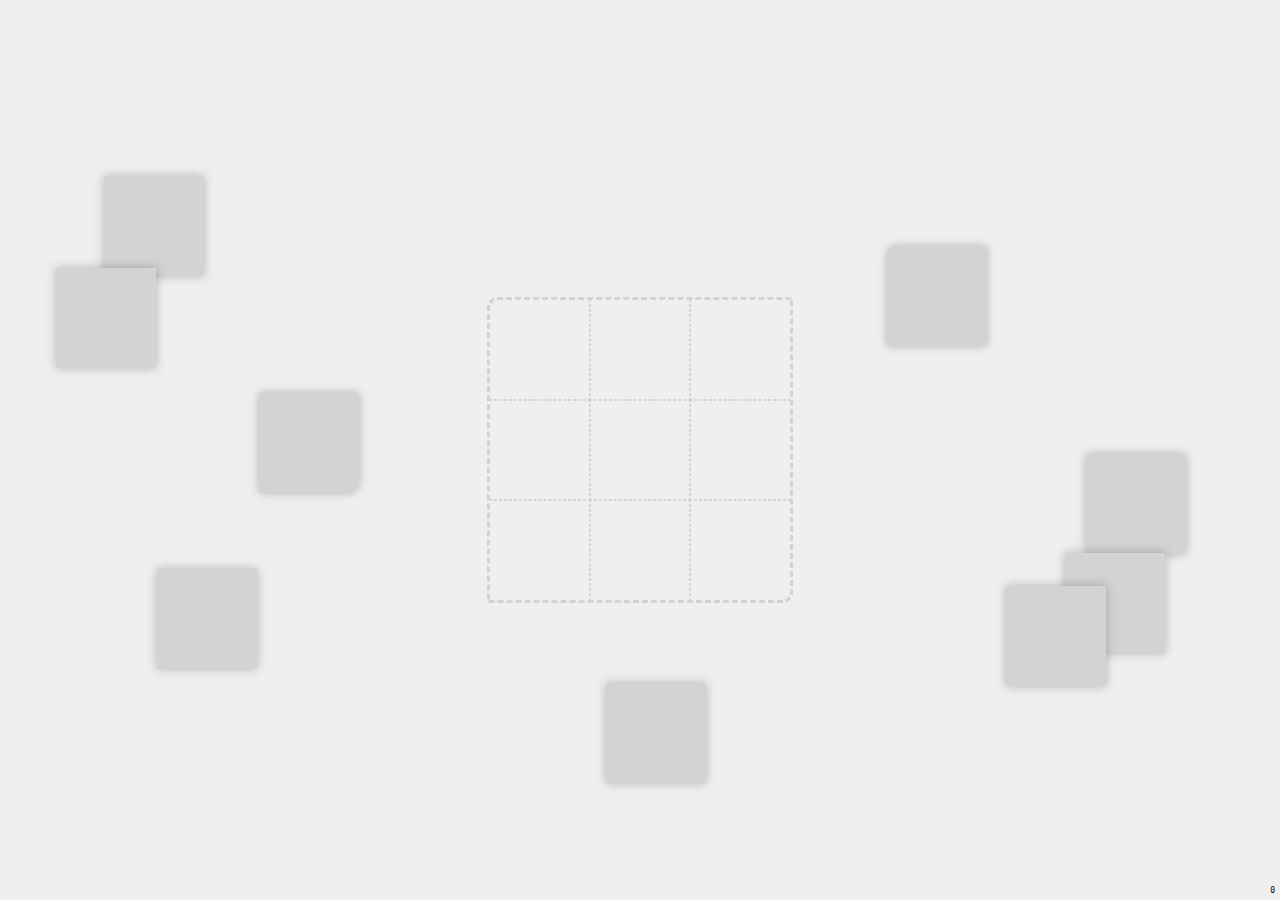
<file: nyoba/index.html>
<!DOCTYPE html>
<html lang="en" >
<head>
  <meta charset="UTF-8">
  <title>CodePen - love Puzzle</title>
  <link rel="stylesheet" href="style.css">

</head>
<body>
<!-- partial:index.partial.html -->
<div id='puz_box'>
  <div id='puz'>
    <i class='first' ondrop='drop(event)' ondragover='allowDrop(event)' ></i>
    <i class='secon' ondrop='drop(event)' ondragover='allowDrop(event)'></i>
    <i class='third' ondrop='drop(event)' ondragover='allowDrop(event)'></i>
    <i class='fourt' ondrop='drop(event)' ondragover='allowDrop(event)'></i>
    <i class='fifth' ondrop='drop(event)' ondragover='allowDrop(event)'></i>
    <i class='sixth' ondrop='drop(event)' ondragover='allowDrop(event)'></i>
    <i class='seven' ondrop='drop(event)' ondragover='allowDrop(event)'></i>
    <i class='eight' ondrop='drop(event)' ondragover='allowDrop(event)'></i>
    <i class='ninth' ondrop='drop(event)' ondragover='allowDrop(event)'></i>
  </div>
  <div id='puzz'>
    <i class='third' draggable='true' ondragstart='drag(event)'></i>
    <i class='first' draggable='true' ondragstart='drag(event)'></i>
    <i class='secon' draggable='true' ondragstart='drag(event)'></i>
    <i class='fourt' draggable='true' ondragstart='drag(event)'></i>
    <i class='fifth' draggable='true' ondragstart='drag(event)'></i>
    <i class='sixth' draggable='true' ondragstart='drag(event)'></i>
    <i class='seven' draggable='true' ondragstart='drag(event)'></i>
    <i class='eight' draggable='true' ondragstart='drag(event)'></i>
    <i class='ninth' draggable='true' ondragstart='drag(event)'></i>  
  </div>
</div>
<div id='clicks'>0</div>
<!-- partial -->
  <script  src="script.js"></script>

</body>
</html>
</file>
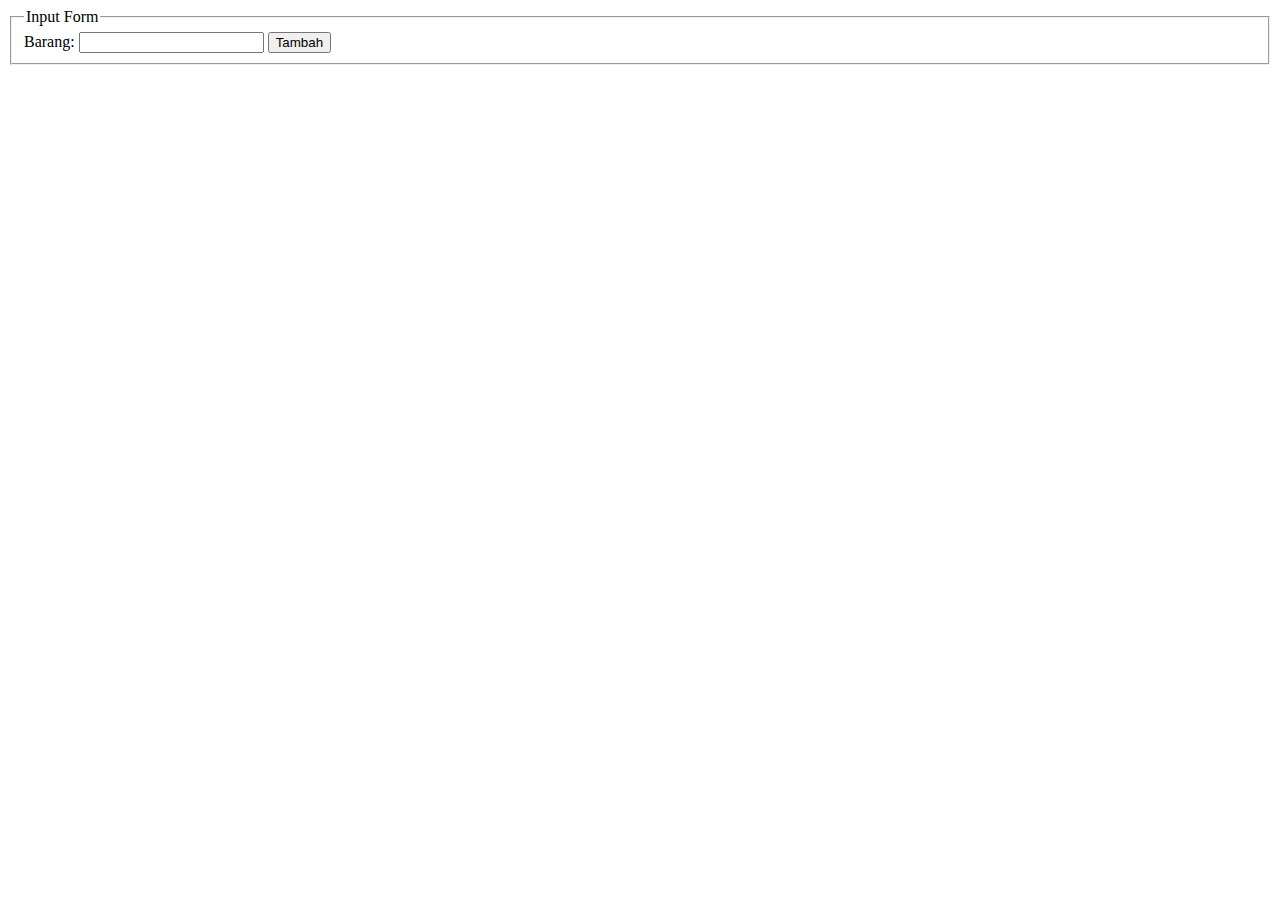
<file: Pertemuan 5/index.html>
<!DOCTYPE html>
<html lang="en">
<head>
    <meta charset="UTF-8">
    <meta name="viewport" content="width=device-width, initial-scale=1.0">
    <meta http-equiv="X-UA-Compatible" content="ie=edge">
    <title>Belajar Fungsi di Javascript</title>
</head>
<body>
    <fieldset>
        <legend>Input Form</legend>
        <label for="barang">Barang:</label>
        <input type="text" id="barang" />
        <input type="button" onclick="addBarang()" value="Tambah" />
    </fieldset>
    <div>
        <ul id="list-barang"></ul>
    </div>
    <script src="script.js"></script>
</body>
</html>
</file>
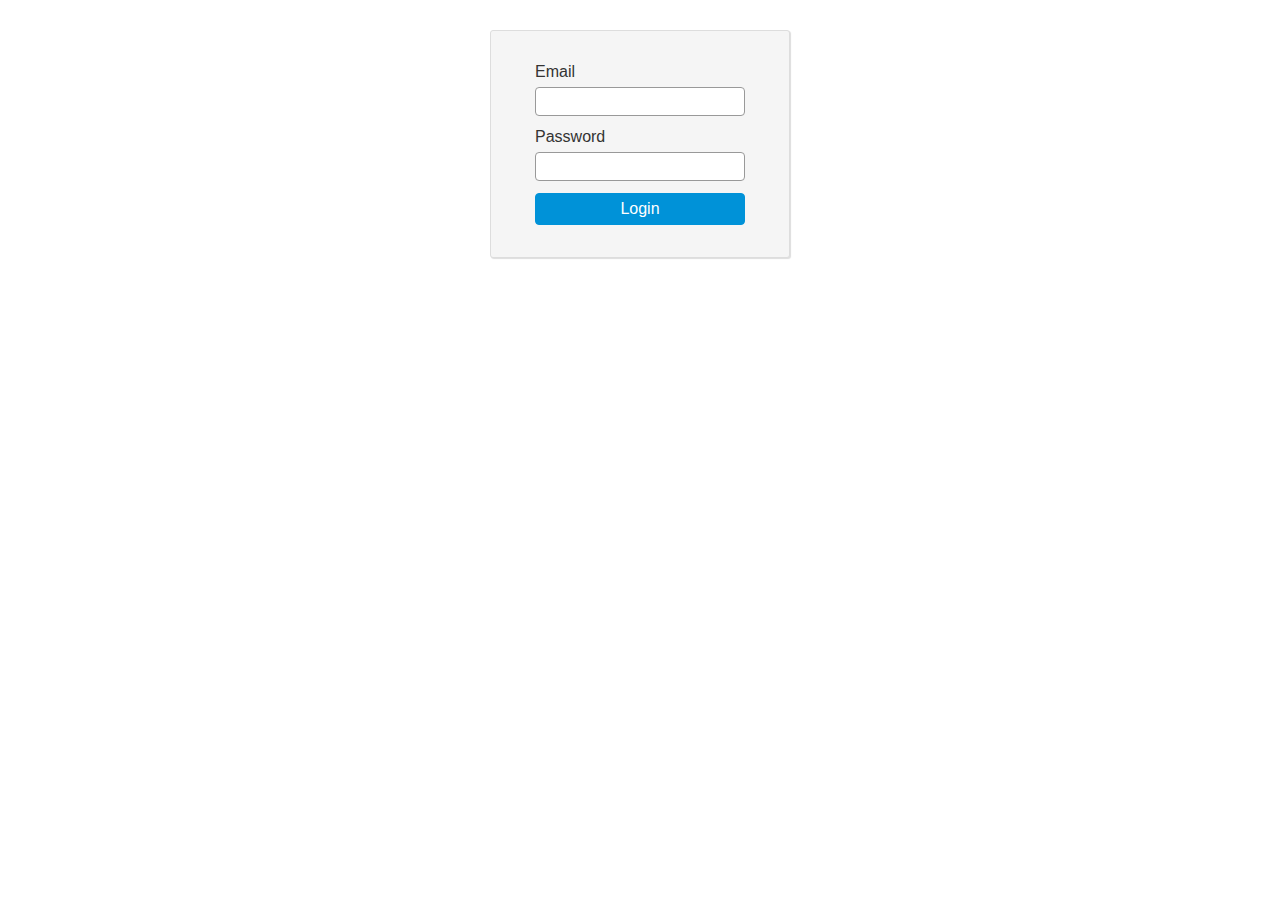
<file: Pertemuan 7/Tugas 1/index.html>
<!DOCTYPE html>
<html>
<head>
	<meta charset="utf-8">
	<meta name="viewport" content="width=device-width, initial-scale=1">
	<title>Login</title>
</head>
<link rel="stylesheet" type="text/css" href="style.css">
<body>
<div class="container">
    <form action="" class="form">
      <div class="error" style="display: none"></div>

      <div class="input-field">
        <label for="email">Email</label>
        <input type="text" id="email" />
      </div>

      <div class="input-field">
        <label for="password">Password</label>
        <input type="password" id="password" />
      </div>
      <input type="submit" value="Login">
    </form>
  </div>
<script src="script.js"></script>
</body>
</html>
</file>
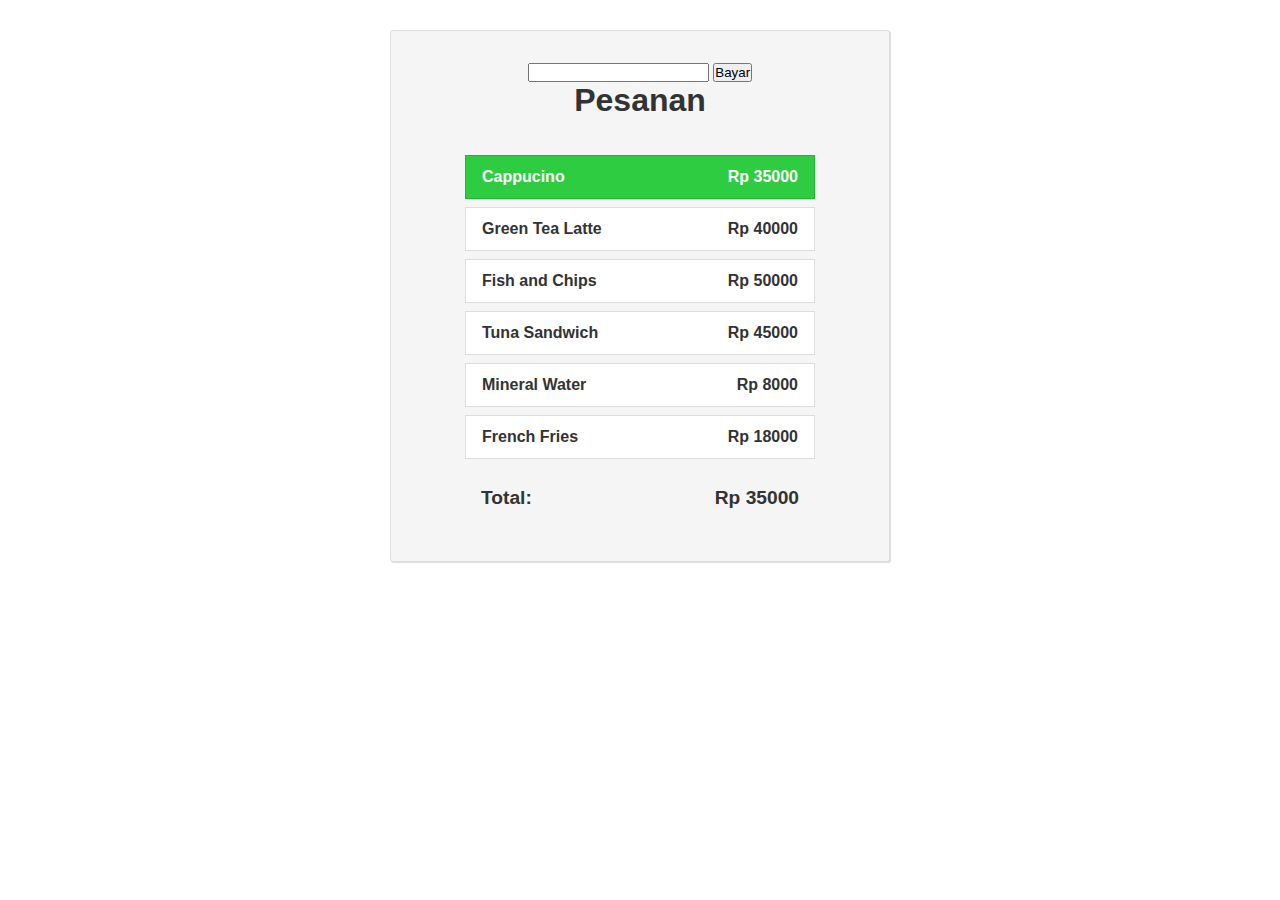
<file: Pertemuan 7/Tugas 2/index.html>
<!DOCTYPE html>
<html lang="en">
  <head>
    <meta charset="UTF-8" />
    <meta name="viewport" content="width=device-width, initial-scale=1.0" />
    <title>Document</title>
    <link rel="stylesheet" href="style.css" />
  </head>
  <body>
    <div class="app">
      <input type="text" id="amountPaidInput" />
      <button onclick="processPayment()">Bayar</button>
    </div>

    <script src="script.js"></script>
  </body>
</html>
</file>
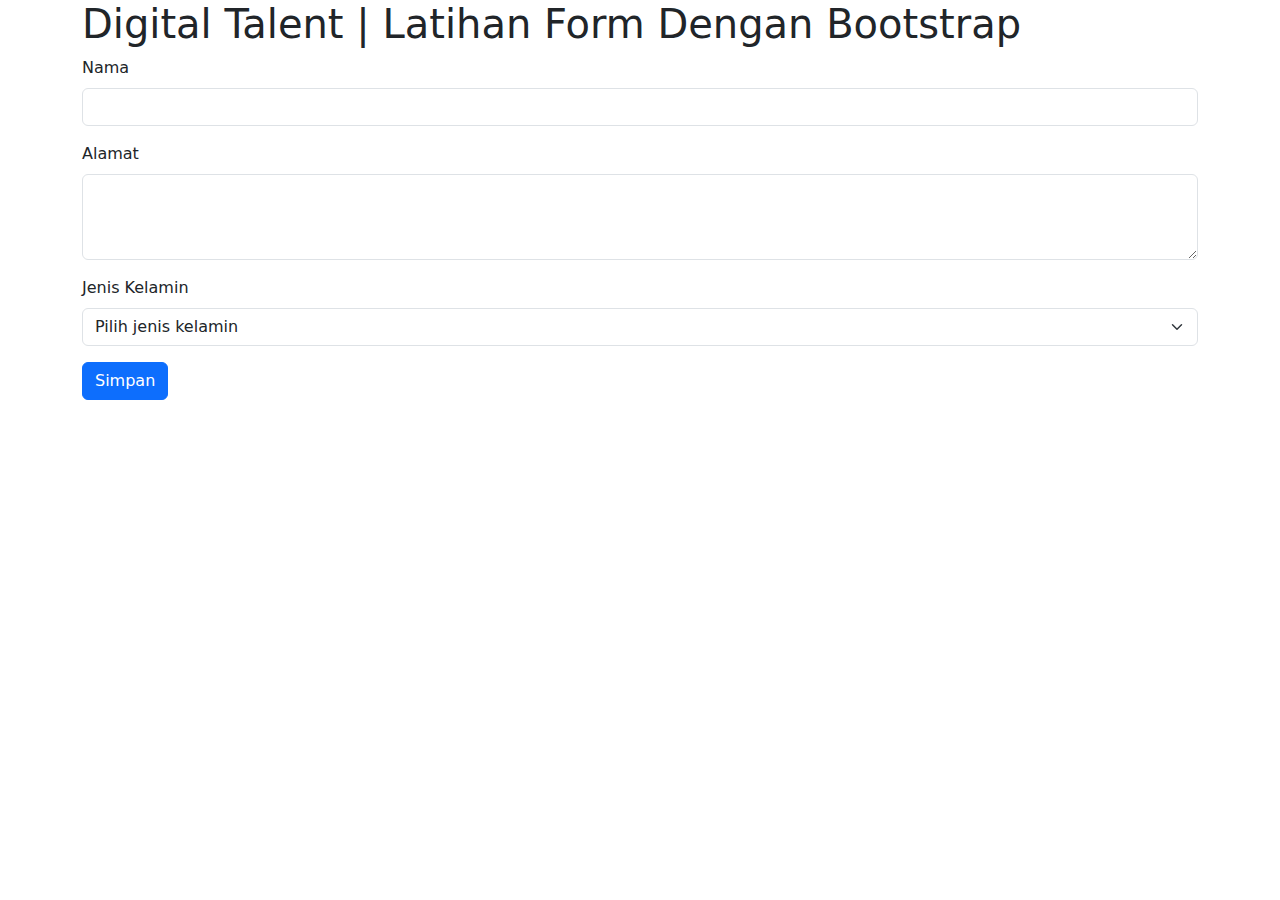
<file: campur/Form.html>
<!DOCTYPE html>
<html lang="en">
  <head>
    <meta charset="UTF-8" />
    <meta name="viewport" content="width=device-width, initial-scale=1.0" />
    <title>Form Group Example</title>
    <link rel="stylesheet"href="https://cdn.jsdelivr.net/npm/bootstrap@5.3.0/dist/css/bootstrap.min.css"/>
  </head>
  <body>
    <div class="container">
      <h1>Digital Talent | Latihan Form Dengan Bootstrap</h1>
      <form>
        <div class="mb-3">
          <label for="nameInput" class="form-label">Nama</label>
          <input type="text" class="form-control" id="nameInput" />
        </div>
        <div class="mb-3">
          <label for="addressInput" class="form-label">Alamat</label>
          <textarea class="form-control" id="addressInput" rows="3"></textarea>
        </div>
        <div class="mb-3">
          <label for="genderSelect" class="form-label">Jenis Kelamin</label>
          <select class="form-select" id="genderSelect">
            <option selected disabled>Pilih jenis kelamin</option>
            <option value="male">Laki-laki</option>
            <option value="female">Perempuan</option>
          </select>
        </div>
        <button type="submit" class="btn btn-primary">Simpan</button>
      </form>
    </div>

    <script src="https://cdn.jsdelivr.net/npm/bootstrap@5.3.0/dist/js/bootstrap.bundle.min.js"></script>
  </body>
</html>
</file>
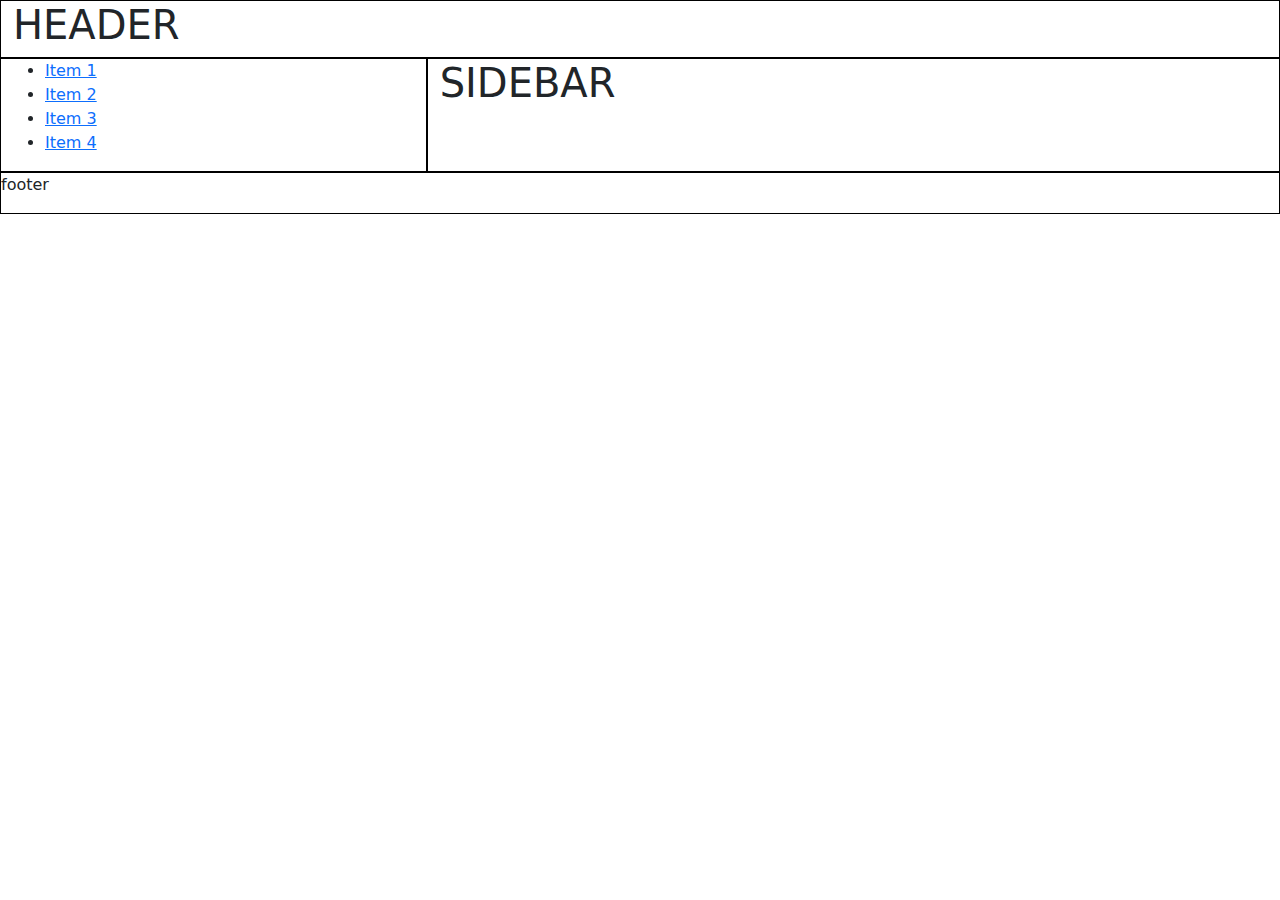
<file: campur/Grid.html>
<!doctype html>
<html lang="en">
  <head>
    <!-- Required meta tags -->
    <meta charset="utf-8">
    <meta name="viewport" content="width=device-width, initial-scale=1, shrink-to-fit=no">
    <link rel="stylesheet"href="https://cdn.jsdelivr.net/npm/bootstrap@5.3.0/dist/css/bootstrap.min.css"/>
    <title>Hello, world!</title>
  </head>
  <body>
    <div class="container-fluid">
        <div class="row" style="border: 1px solid black;">
            <div class="col">
                <h1>HEADER</h1>
            </div>
        </div>
        <div class="row">
            <div class="col-4" style="border: 1px solid black;">
                <ul>
                    <li>
                        <a href="#">Item 1</a>
                    </li>
                    <li>
                        <a href="#">Item 2</a>
                    </li>
                    <li>
                        <a href="#">Item 3</a>
                    </li>
                    <li>
                        <a href="#">Item 4</a>
                    </li>
                </ul>
            </div>
            <div class="col-8" style="border: 1px solid black;">
                <h1>SIDEBAR</h1>
            </div>
        </div>
    </div>
    <footer style="border: 1px solid black;">
        <p>footer</p>
    </footer>
    <script src="https://cdn.jsdelivr.net/npm/bootstrap@5.3.0/dist/js/bootstrap.bundle.min.js"></script>
  </body>
</html>
</file>
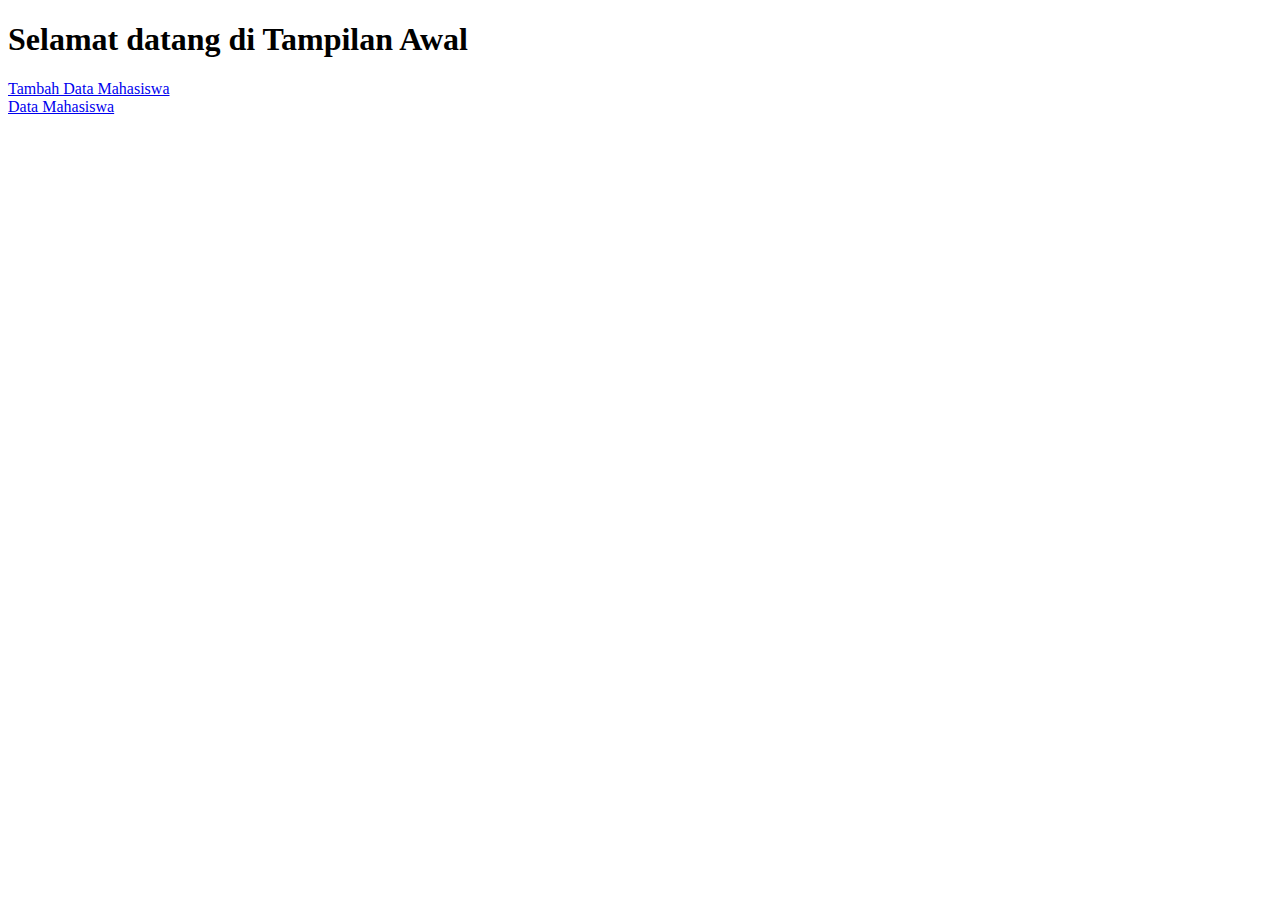
<file: Pertemuan 13/indexx.html>
<!DOCTYPE html>
<html lang="en">
<head>
    <meta charset="UTF-8">
    <meta name="viewport" content="width=device-width, initial-scale=1.0">
    <title>Tampilan Awal</title>
</head>
<body>
    <h1>Selamat datang di Tampilan Awal</h1>
    <p>
        <a href="tambah.php">Tambah Data Mahasiswa</a> <br>
        <a href="index.php">Data Mahasiswa</a>
    </p>
</body>
</html>
</file>
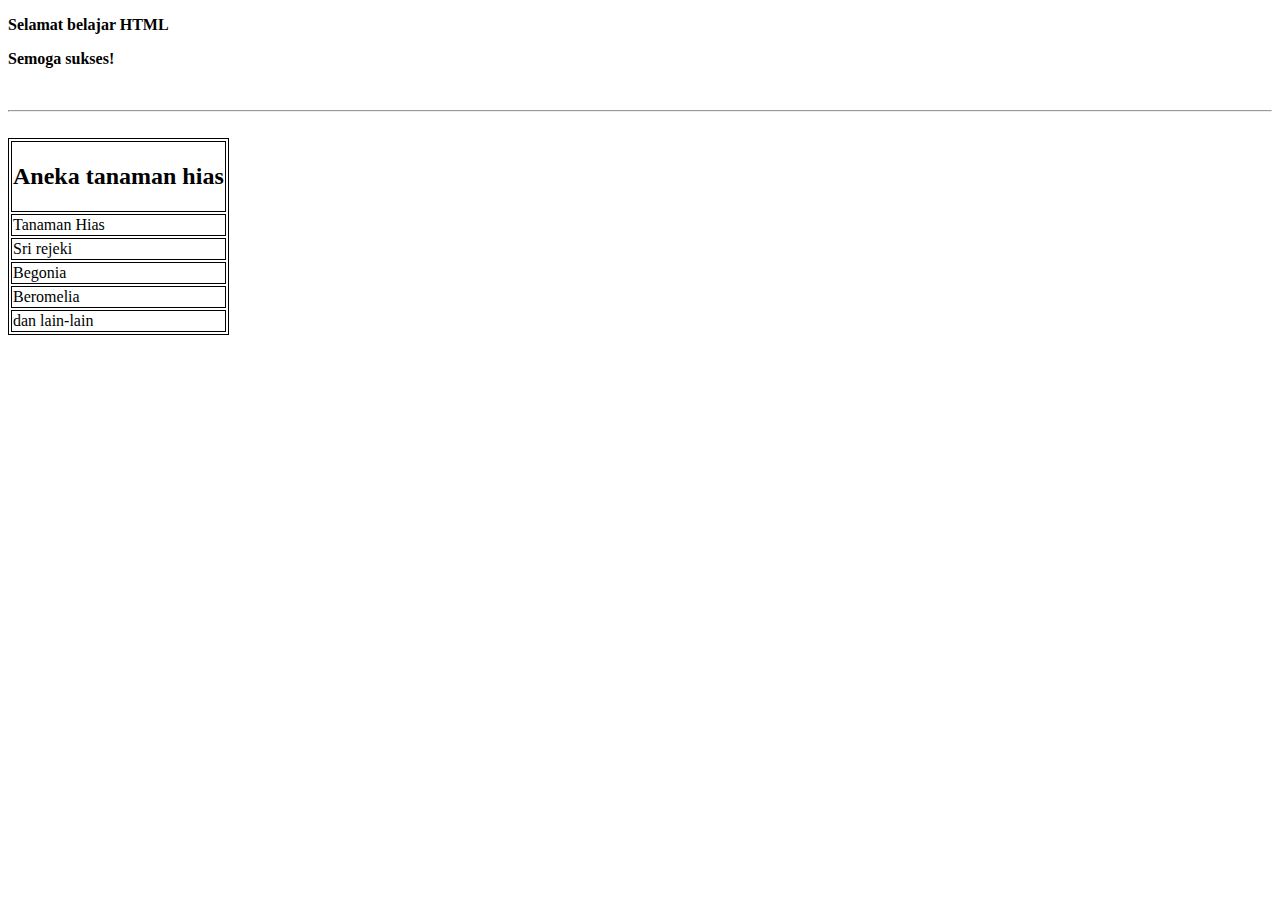
<file: Pertemuan 4/Tugas1.html>
<!DOCTYPE html>
<html lang="en">
  <head>
    <meta charset="UTF-8" />
    <meta name="viewport" content="width=device-width, initial-scale=1.0" />
    <title>Document</title>
  </head>
  <style>
    tr,td,th,table{
        border: 1px solid black;
    }
  </style>
  <body>
    <div>
      <p><b>Selamat belajar HTML</b></p>
      <p><b>Semoga sukses!</b></p>
      <br />
      <hr />
      <br />
    </div>

    <table style="border: 1px solid black">
      <tr>
        <th><h2>Aneka tanaman hias</h2></th>
      </tr>
      <tr>
        <td>Tanaman Hias</td>
      </tr>
      <tr>
        <td>Sri rejeki</td>
      </tr>
      <tr>
        <td>Begonia</td>
      </tr>
      <tr>
        <td>Beromelia</td>
      </tr>
      <tr>
        <td>dan lain-lain</td>
      </tr>
    </table>
  </body>
</html>
</file>
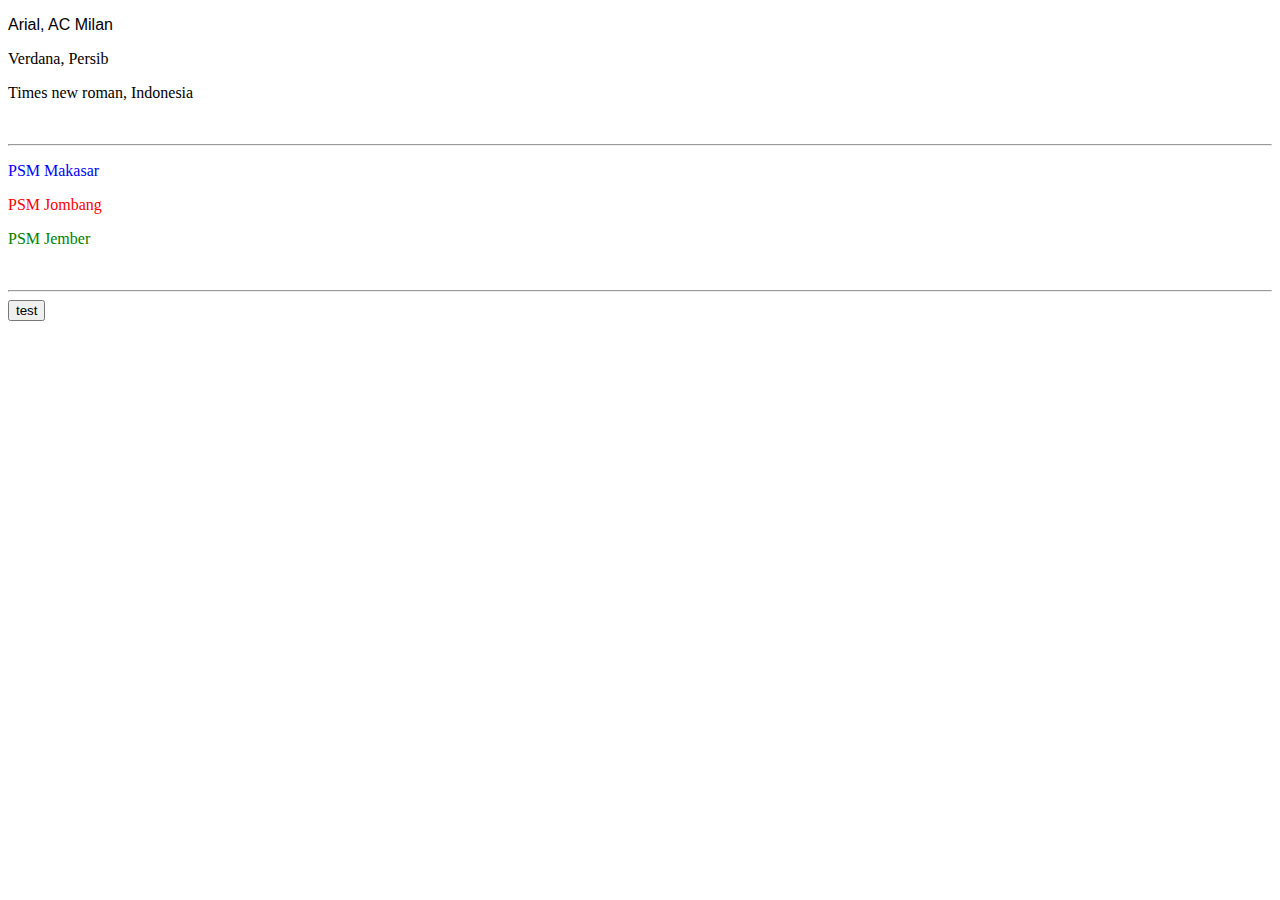
<file: Pertemuan 4/Tugas2.html>
<!DOCTYPE html>
<html lang="en">
  <head>
    <meta charset="UTF-8" />
    <meta name="viewport" content="width=device-width, initial-scale=1.0" />
    <title>Document</title>
  </head>
  <body>
    <p style="font-family: Arial">Arial, AC Milan</p>
    <p style="font-family: Verdana">Verdana, Persib</p>
    <p style="font-family: Times New Roman, Times, serif">
      Times new roman, Indonesia
    </p>
    <br />
    <hr />
    <p style="color: blue">PSM Makasar</p>
    <p style="color: red">PSM Jombang</p>
    <p style="color: green">PSM Jember</p>
    <br />
    <hr />
    <button onclick="test()">test</button>
    <script>
      function test() {
        window.alert("belajar javascript");
      }
    </script>
  </body>
</html>
</file>
<file: nyoba/style.css>
:root {
    --color:lightgray;
    --border-radius:10px;
  }
  
  body {
    background:#efefef;
    padding:0;
    margin:0;
    box-sizing:border-box;
  }
  
  #puz, #puzz {
    position:absolute;
    border-radius:var(--border-radius) 0 var(--border-radius) 0;    
    user-select:none;
  }
  #puz {
    width:300px;
    height:300px;
    position:absolute;
    top:50%;
    left:50%;
    transform:translate(-50%,-50%);
    border:3px dashed lightgray;
    overflow:hidden;
  }
  #puzz {
    left:0;
    top:0;
    border:0;
  }
  
  #puz i {
    float:left;
    width:100px;
    height:100px;
    outline:1px dashed lightgray;
  }
  
  #puzz i {
    position:absolute;
    width:100px;
    height:100px;
    background:var(--color);
    background-image:var(--image);
    background-size:300px 300px;
    cursor:move;
    box-shadow:0 0 10px rgba(0,0,0,.25);
  }
  
  .first {
    border-top-left-radius:var(--border-radius);
    background-position:left top !important;
  }
  .secon {
    background-position:center top !important;
  }
  .third {
  /*   border-top-right-radius:var(--border-radius); */
    background-position:right top !important;
  }
  .fourt {
    background-position:left center !important;
  }
  .fifth {
    background-position:center center !important;
  }
  .sixth {  
    background-position:right center !important;
  }
  .seven {
  /*   border-bottom-left-radius:var(--border-radius); */
    background-position:left bottom !important;
  }
  .eight {
    background-position:center bottom !important;
  }
  .ninth {
    border-bottom-right-radius:var(--border-radius);
    background-position:right bottom !important;
  }
  
  .clicked {
    box-shadow:0 0 0 4px gray !important;
  }
  
  .dropped {
    background:var(--color);
    background-image:var(--image);
    background-size:300px 300px;
  }
  .done {
    opacity:0;
    pointer-events:none;
  }
  
  .allDone {
    animation:allDone 1s linear forwards;
    border:3px solid lightgray !important;
  }
  .allDone i {
    outline:0 !important;
  }
  
  @keyframes allDone {
    50% { transform:translate(-50%,-50%) scale(1.2); }
  }
  
  #clicks {
    font-size:8px;
    font-family:monospace;
    position:absolute;
    bottom:5px;
    right:5px;
  }
</file>
<file: Pertemuan 7/Tugas 1/style.css>
* {
  padding: 0;
  margin: 0;
  box-sizing: border-box;
}

body {
  font-family: sans-serif;
  color: #333;
}

.container {
  margin: 30px auto;
  padding: 32px 44px;
  margin-bottom: 30px;
  background: #f5f5f5;
  border: 1px solid #ddd;
  border-radius: 3px;
  box-shadow: 1px 1px 1px #ddd;
  width: 300px;
  background: #f5f5f5;
}

label {
  display: block;
  margin-bottom: 6px;
}

input[type="text"],
input[type="password"] {
  width: 100%;
  border-radius: 4px;
  border: 1px solid #999;
  padding: 6px;
  margin-bottom: 12px;
  outline: none;
}

input[type="text"]:focus,
input[type="password"]:focus {
  border-color: #555;
}

input[type="submit"] {
  width: 100%;
  padding: 6px;
  font-size: 1em;
  background: #0092d8;
  border: 1px solid #0092d8;
  border-radius: 4px;
  outline: none;
  color: #fff;
}

input[type="submit"]:hover {
  cursor: pointer;
  background: #0376ad;
}

.error {
  border: 1px solid #ff6c6c;
  border-radius: 4px;
  padding: 12px;
  margin-bottom: 18px;
  background: #ff7272;
  color: #fff;
}
</file>
<file: Pertemuan 7/Tugas 2/style.css>
* {
  padding: 0;
  margin: 0;
  box-sizing: border-box;
}

body {
  font-family: sans-serif;
  text-align: center;
  color: #333;
  padiding-bottom: 40px;
}

a,
a:visited {
  outline: none;
}

a:hover {
  text-decoration: none;
}

.app {
  position: relative;
  min-height: 500px;
  margin: 30px auto;
  padding: 32px;
  background: #f5f5f5;
  border: 1px solid #ddd;
  border-radius: 3px;
  box-shadow: 1px 1px 1px #ddd;
  width: 500px;
  background: #f5f5f5;
}

h1 {
  margin-bottom: 36px;
}

ul {
  width: 350px;
  margin: 0 auto;
  list-style: none;
}

ul li {
  margin-bottom: 8px;
  border: 1px solid #ddd;
  padding: 12px 16px;
  background: #fff;
  font-weight: bold;
  text-align: left;
}

ul li.is-active {
  color: #fff;
  background: #2ECC40;
  border-color: #27b137;
}

ul li.is-active:hover {
  background: #69d845;
}

ul li:hover {
  background: #f5f5f5;
  cursor: pointer;
}

ul li span {
  float: right;
}

.total {
  margin: 0 auto;
  width: 350px;
  padding: 20px 16px;
  font-weight: bold;
  font-size: 1.2em;
  text-align: left;
}

.total span {
  float: right;
}
</file>
